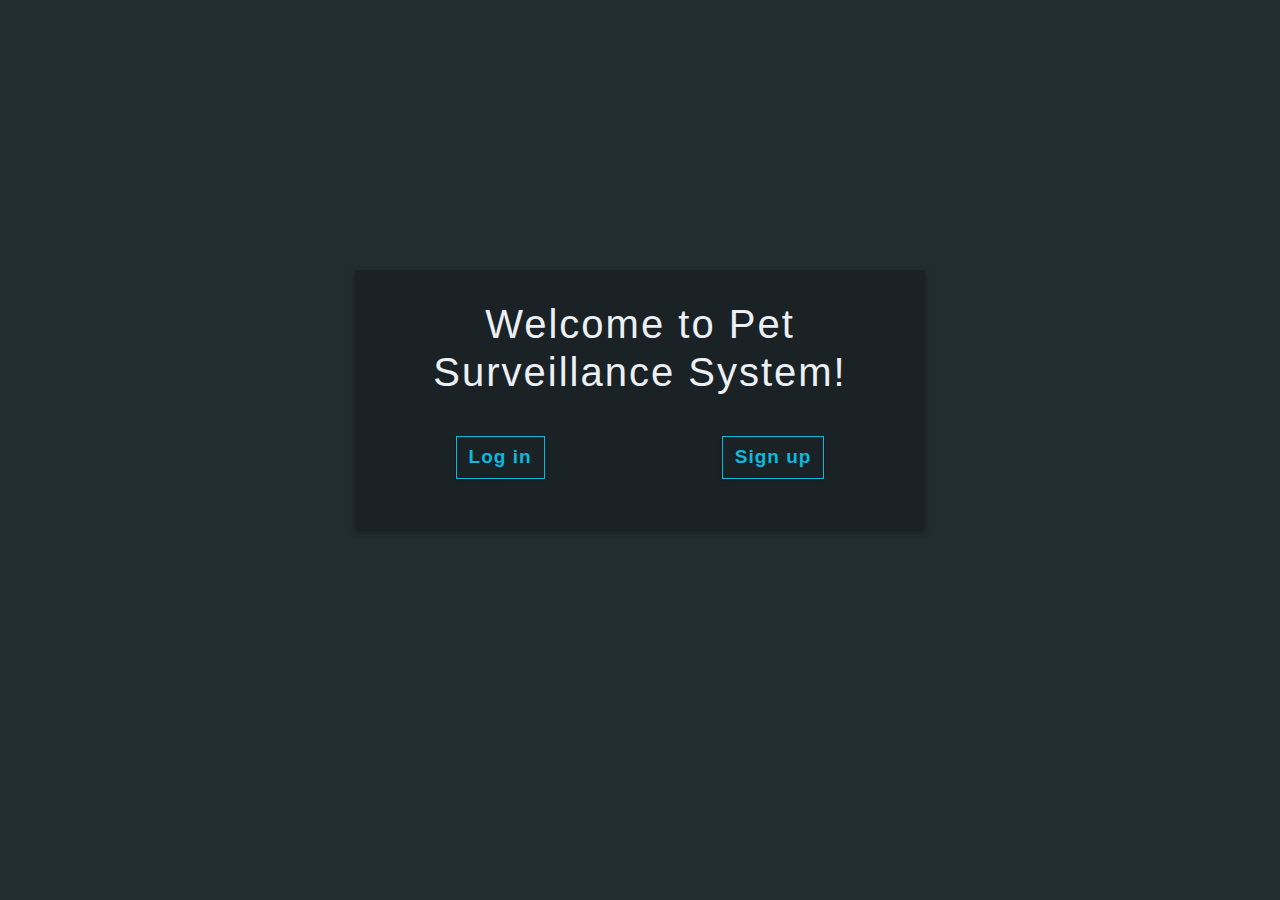
<file: templates/index.html>
<!DOCTYPE html>
<html lang="en">

<head>
    <meta charset="UTF-8">
	<meta http-equiv="X-UA-Compatible" content="IE=edge">
	<meta name='copyright' content=''>
	<meta http-equiv="X-UA-Compatible" content="IE=edge">
	<meta name="viewport" content="width=device-width, initial-scale=1.0, shrink-to-fit=no">
	<title>PetSurveillanceSystem - Home</title>

    <!-- Stylesheets -->
    <link rel="stylesheet" href="https://netdna.bootstrapcdn.com/font-awesome/4.0.3/css/font-awesome.min.css">
    <link href="/static/css/bootstrap.min.css" rel="stylesheet" integrity="sha384-1BmE4kWBq78iYhFldvKuhfTAU6auU8tT94WrHftjDbrCEXSU1oBoqyl2QvZ6jIW3" crossorigin="anonymous">
    <link rel="stylesheet" href="/static/css/index_stylesheet.css">

    <!-- Make favicon -->
    <link rel="icon" type="image/png" href="#">

    <!-- JavaScript -->
    <script src="/static/js/jquery.min.js"></script>

    <script src="/static/js/bootstrap.bundle.min.js" integrity="sha384-ho+j7jyWK8fNQe+A12Hb8AhRq26LrZ/JpcUGGOn+Y7RsweNrtN/tE3MoK7ZeZDyx" crossorigin="anonymous"></script>


</head>

<body>
    <div class="container">
        <div class="row">
            <div class="col-lg-3 col-md-2"></div>
            <div class="col-lg-6 col-md-8 box">

                <div class="col-lg-12 title">
                    <h1>Welcome to Pet Surveillance System!</h1>
                </div>


                <div class="buttons-holder d-flex justify-content-around">

                        <div>
                            <a href="/login" id="login"><button class="btn btn-outline-primary custom-button" id="login">Log in</button></a>
                        </div>
                        <div>
                            <a href="/signup" id="signup"><button class="btn btn-outline-primary custom-button" id="signup">Sign up</button></a>
                        </div>
                </div>
                <div class="col-lg-3 col-md-2"></div>
            </div>
        </div>
    </div>

</body>
</html>
</file>
<file: static/css/index_stylesheet.css>
body {
    background: #222D32;
    font-family: 'Roboto', sans-serif;
}

.box {
    margin-top: 30vh;
    height: auto;
    background: #1A2226;
    text-align: center;
    box-shadow: 0 3px 6px rgba(0, 0, 0, 0.16), 0 3px 6px rgba(0, 0, 0, 0.23);
}

.title {
    margin-top: 30px;
    margin-bottom: 40px;
    text-align: center;
    font-size: 30px;
    letter-spacing: 2px;
    font-weight: bold;
    color: #ECF0F5;
}

.alert-holder {
    height: auto;
}

.btn-outline-primary {
    border-color: #0DB8DE;
    color: #0DB8DE;
    border-radius: 0px;
    font-weight: bold;
    letter-spacing: 1px;
    box-shadow: 0 1px 3px rgba(0, 0, 0, 0.12), 0 1px 2px rgba(0, 0, 0, 0.24);
}

.btn-outline-primary:hover {
    background-color: #0DB8DE;
    right: 0px;
}

#login {
    float: left;
}

#signup {
    float: right;
}

.login-button {
    padding-right: 0px;
    text-align: right;
    margin-bottom: 25px;
}

.login-text {
    text-align: left;
    padding-left: 0px;
    color: #A2A4A4;
}

.loginbttm {
    padding: 0px;
}

.buttons-holder {
    margin-bottom: 30px;
}

.custom-button {
    margin-bottom: 20px;
    font-size: 19px;
}
</file>
